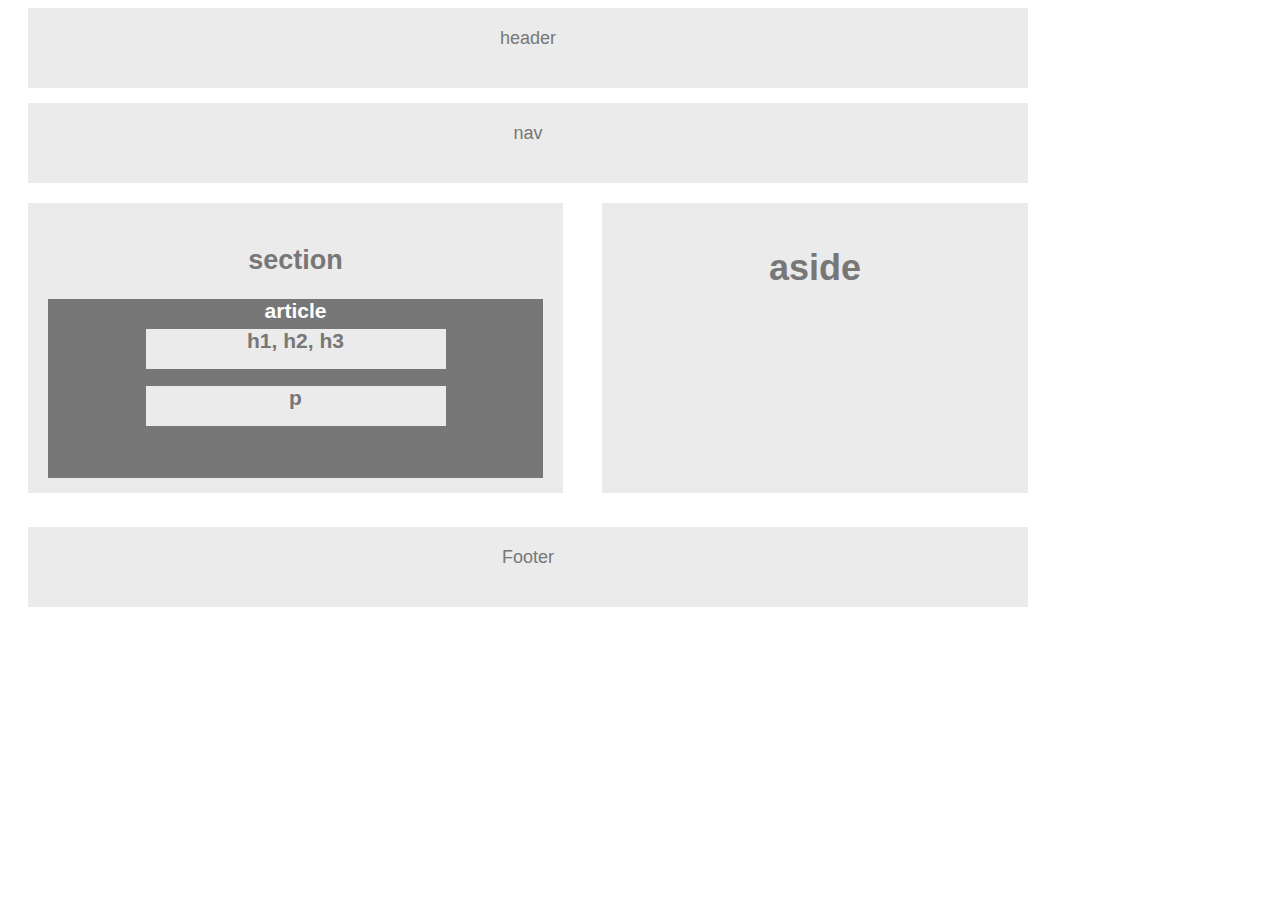
<file: index.html>
<!DOCTYPE html>
<html lang="en-us">

<head>
    <title>HW Week 1: Wireframe</title>
    <link rel="stylesheet" href="style.css">
</head>

<header>header</header>

<nav>nav</nav>

<span class="s">
<section><h2>section</h2>

<div class="container">
<h3>article
    <div class="c">
        <p>h1, h2, h3</p>
    </div>
    <div class="c">
        <p>p</p>
    </div>
</h3>
</div>
    
</section>
</span>
<span class="s">
<aside><h1>aside</h1>
</aside>
</span>

<footer>Footer</footer>

</html>
</file>
<file: style.css>
header{
    background: #ebebeb;
   text-align: center;
    font-family: 'Arial', 'Helvetica Neue', Helvetica, sans-serif;
    color: #777;
    width: 960px;
    height: 40px;
    padding: 20px;
    font-size: 18px;
    margin-bottom: 15px;
    margin-left: 20px;
    margin-right: 20px;
  
    
}
nav{
    background: #ebebeb;
    text-align: center;
     font-family: 'Arial', 'Helvetica Neue', Helvetica, sans-serif;
     color: #777;
     width: 960px;
     height: 40px;
     padding: 20px;
     font-size: 18px;
     margin-bottom: 20px;
     margin-left: 20px;
     margin-right: 20px;
     
 
}

section{
    background: #ebebeb;
    text-align: center;
     font-family: 'Arial', 'Helvetica Neue', Helvetica, sans-serif;
     color: #777;
     width: 495px;
     height: 250px;
     padding: 20px;
     font-size: 18px;
     margin-bottom: 20px;
     margin-right: 10px;
     margin-left: 20px;
     float: left;
}

.container{
    background: #777;
    padding-bottom: 20px;
   
    
    

}

h3{
    text-align: center;
color: white;
}

p{
    background: #ebebeb;
    color: #777;
    margin-top: 5px;
    display: inline-block;
    vertical-align: top;
    height: 40px;
    border-style:solid;
    border-width:1px;
    width:300px;
    margin-bottom: 10px;

}

p{
    background: #ebebeb;
    color: #777;
    margin-top: 5px;
    display: inline-block;
    vertical-align: bottom;
    height: 40px;
    border-style:solid;
    border-width:1px;
    width:300px;
    margin-bottom: 10px;

}

aside{
    background: #ebebeb;
    text-align: center;
     font-family: 'Arial', 'Helvetica Neue', Helvetica, sans-serif;
     color: #777;
     width: 386px;
     height: 250px;
     padding: 20px;
     font-size: 18px;
     margin-bottom: 20px;
     margin-right: 20px;
     margin-left: 25px;
     float: right;


}
span.s{
    display: inline-block;
}

footer{ 
    bottom: 0;
    background: #ebebeb;
    text-align: center;
    font-family: 'Arial', 'Helvetica Neue', Helvetica, sans-serif;
    color: #777;
    width: 960px;
    height: 40px;
    padding: 20px;
    font-size: 18px;
    margin-bottom: 20px;
    margin-top: 10px;
    margin-right: 20px;
    margin-left: 20px;
    }
</file>
